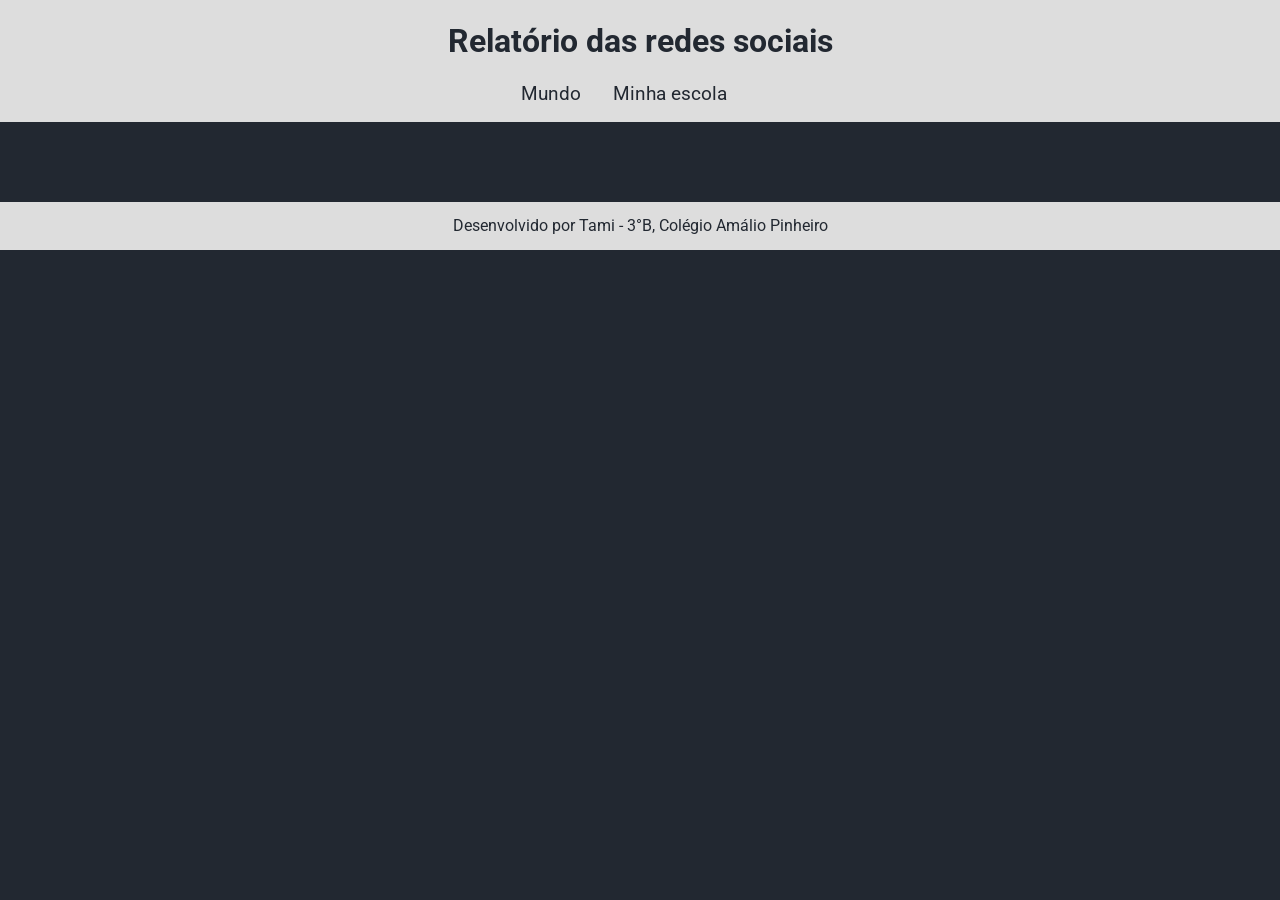
<file: index.html>
<!DOCTYPE html>
<html lang="pt-br">
<head>
    <meta charset="UTF-8">
    <meta name="viewport" content="width=device-width, initial-scale=1.0">
    <link rel="stylesheet" href="style.css">
    <script src="https://cdn.plot.ly/plotly-2.27.0.min.js" charset="utf-8"></script>
    <title>Redes Sociais</title>
</head>
<body>
    <header>
        <h1>Relatório das redes sociais</h1>
        <nav>
            <a href="index.html">Mundo</a>
            <a href="#">Minha escola</a>
        </nav>
    </header>
    <main class="graficos-section">
        <section id="graficos-container" class="graficos-container">
            <!-- criar graficos aq -->
        </section>
    </main>
    <footer>
        <p>Desenvolvido por Tami - 3°B, Colégio Amálio Pinheiro</p>
    </footer>
    <script type="module" src="graficos/graficos.js"></script>
    <script type="module" src="graficos/usuarios.js"></script>
    <script type="module" src="graficos/objetivousuarios.js"></script>
</body>
</html>
</file>
<file: style.css>
@import url('https://fonts.googleapis.com/css2?family=Roboto:ital,wght@0,100;0,300;0,400;0,500;0,700;0,900;1,100;1,300;1,400;1,500;1,700;1,900&display=swap');

:root {
    --bg-color: #222831;
    --primary-color: #DDDDDD;
    --secondary-color: #2ebce7;
    --font: "Roboto", sans-serif;
}

body {
    background-color: var(--bg-color);
    color: var(--primary-color);
    font-family: var(--font);
    height: 100vh;
    margin: 0;
}

header {
    background-color: var(--primary-color);
    text-align: center;
    padding: 1px;
}

h1 {
    font-size: 2rem;
    color: var(--bg-color);
     font-weight: 700;
}

nav {
    display: flex;
    justify-content: center;
    font-weight: 400;
}

nav a {
    text-decoration: none;
    color: var(--bg-color);
     margin: 0 2rem 1rem 0rem;
     font-size: 1.2rem;
}

nav a:hover {
    text-decoration: underline;
    transform: scale(0.90);
    transition: transform 0.1s;
}

footer {
    display: flex;
    align-items: center;
    justify-content: center;
    background-color: var(--primary-color);
    color: var(--bg-color);
    width: 100%;
    height: 3rem;
    margin-top: 2rem;
}

.graficos-container {
    margin: 5rem;
}

.graficos-container_texto {
    font-size: 1.3rem;
    text-align: center;
    padding: 2rem;
    border: var(--secondary-color) solid 2px;
}

span {
    font-weight: bold;
    color: var(--secondary-color);
}
</file>
